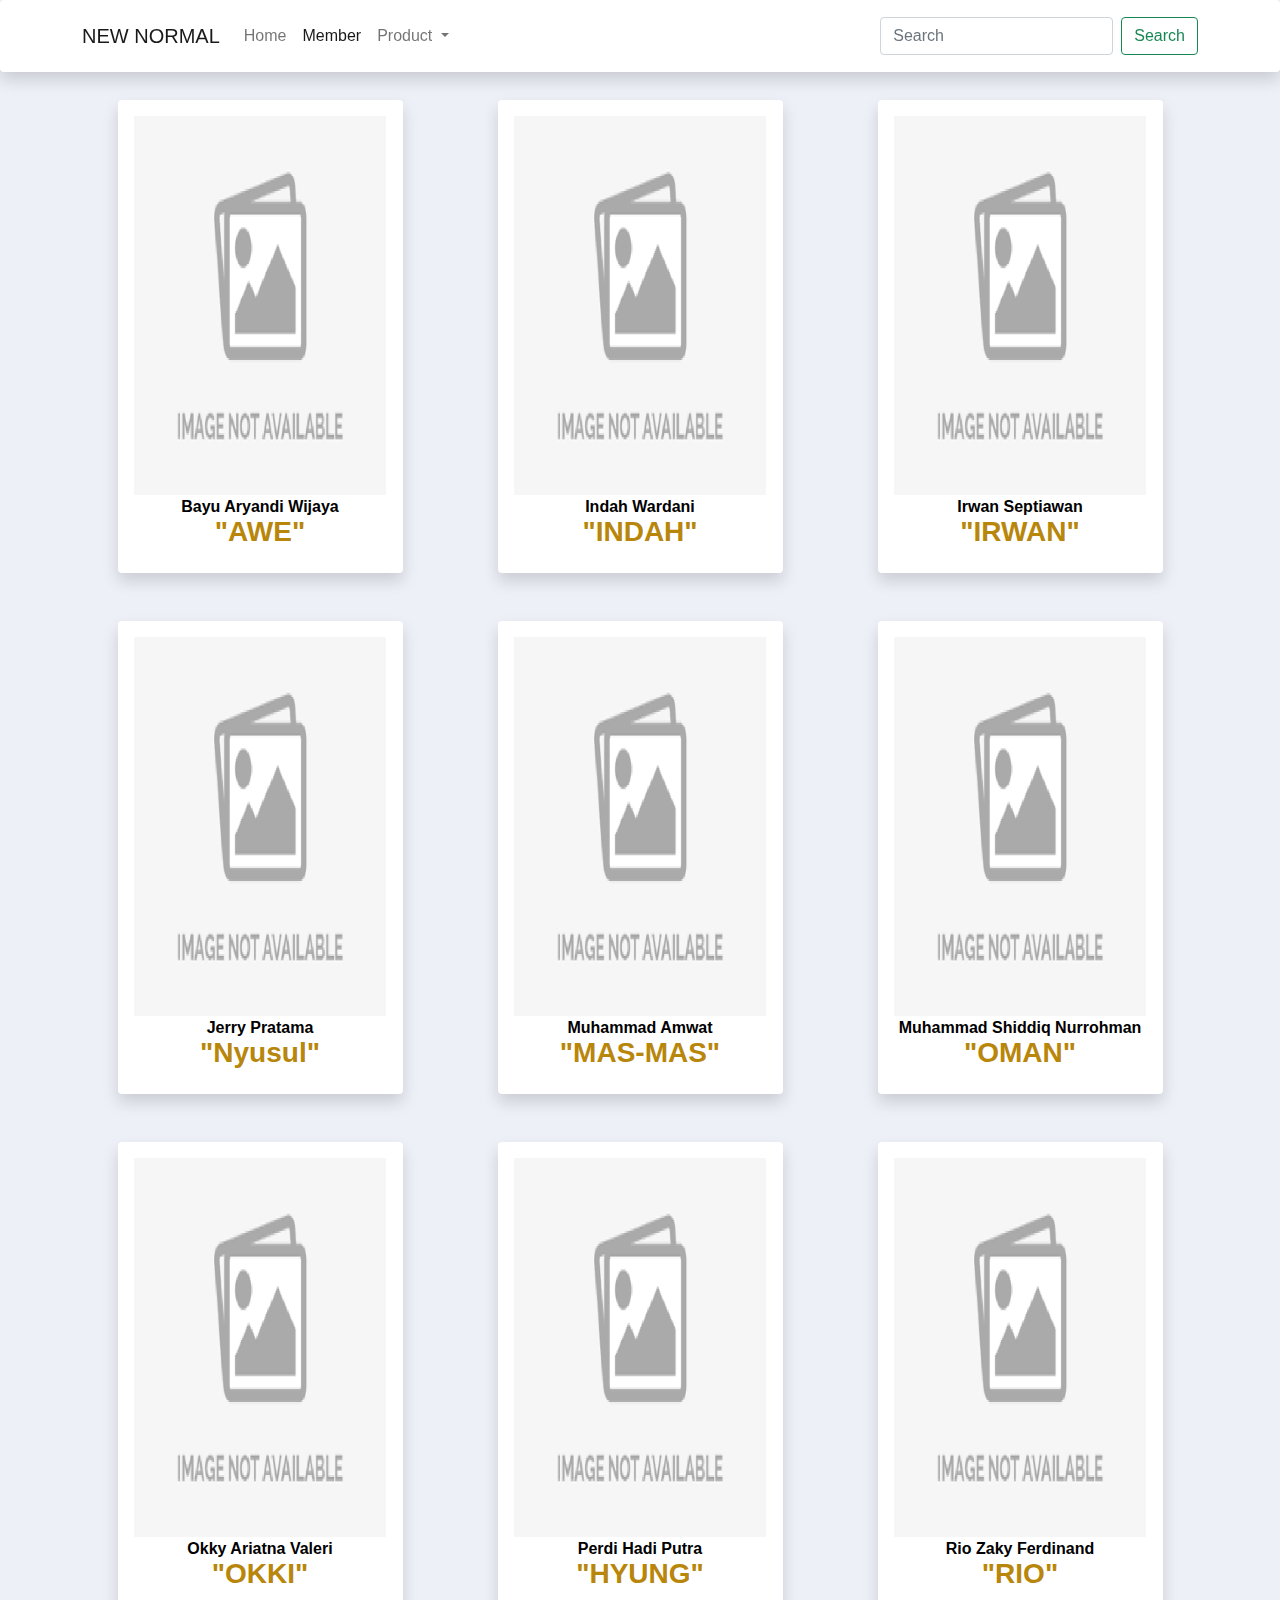
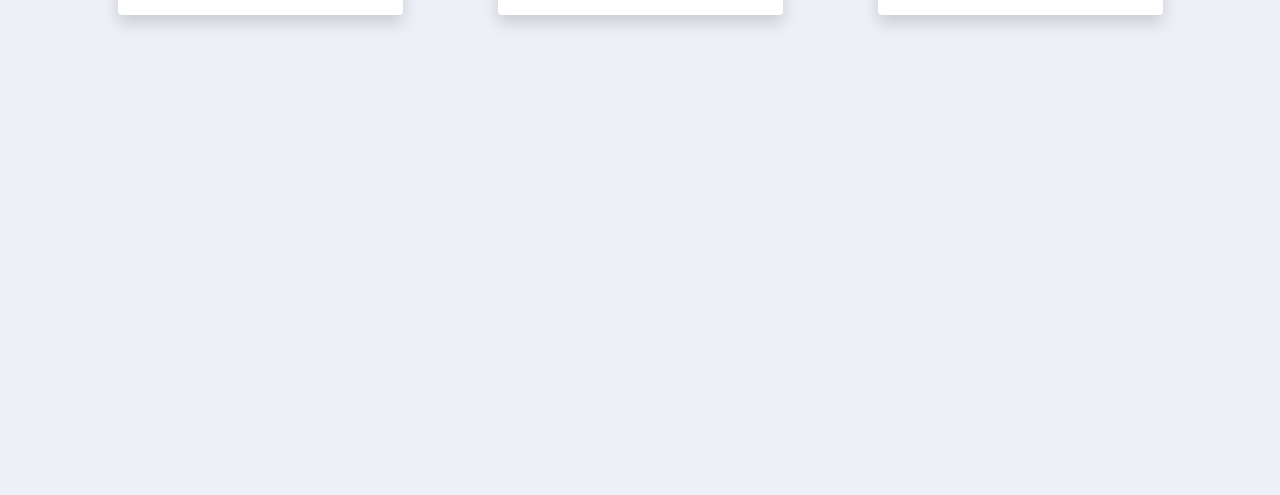
<file: member.html>
<!doctype html>
<html lang="en">

<head>
    <!-- Required meta tags -->
    <meta charset="utf-8">
    <meta name="viewport" content="width=device-width, initial-scale=1">
    <!-- MDB -->
    <!-- <link rel="stylesheet" href="bootstrap-5.0.2-dist/css/mdb.min.css" /> -->


    <!-- MDB icon -->
    <!-- <link rel="icon" href="img/mdb-favicon.ico" type="image/x-icon" /> -->
    <!-- Font Awesome -->
    <!-- <link rel="stylesheet" href="https://use.fontawesome.com/releases/v5.15.2/css/all.css" /> -->

    <!-- Bootstrap CSS -->
    <!-- <link href="https://cdn.jsdelivr.net/npm/bootstrap@5.0.2/dist/css/bootstrap.min.css" rel="stylesheet" integrity="sha384-EVSTQN3/azprG1Anm3QDgpJLIm9Nao0Yz1ztcQTwFspd3yD65VohhpuuCOmLASjC" crossorigin="anonymous">-->
    <link href="bootstrap-5.0.2-dist/css/bootstrap.min.css" rel="stylesheet">
    <link rel="preconnect" href="https://fonts.gstatic.com" crossorigin>
    <link href="https://fonts.googleapis.com/css2?family=Montserrat:wght@100;600&display=swap" rel="stylesheet">
    <link href="style.css" rel="stylesheet">
    <title>New Normal</title>
    <style>
        * {
            font-family: sans-serif;
            font-weight: 400;
        }
    </style>

</head>

<body>

    <!--Navbar Start-->
    <nav class="navbar navbar-expand-lg navbar-light bg-white fixed-top shadow p-3 mb-5 bg-body rounded">
        <div class="container">
            <a class="navbar-brand" href="index.html">NEW NORMAL</a>
            <button class="navbar-toggler" type="button" data-bs-toggle="collapse" data-bs-target="#navbarSupportedContent" aria-controls="navbarSupportedContent" aria-expanded="false" aria-label="Toggle navigation">
            <span class="navbar-toggler-icon"></span>
          </button>
            <div class="collapse navbar-collapse " id="navbarSupportedContent">
                <ul class="navbar-nav me-auto mb-2 mb-lg-0 ">
                    <li class="nav-item">
                        <a class="nav-link" href="index.html">Home</a>
                    </li>
                    <li class="nav-item">
                        <a class="nav-link active" aria-current="page" href="member.html">Member</a>
                    </li>
                    <li class="nav-item dropdown">
                        <a class="nav-link dropdown-toggle" href="#" id="navbarDropdown" role="button" data-bs-toggle="dropdown" aria-expanded="false">
                  Product
                </a>
                        <ul class="dropdown-menu" aria-labelledby="navbarDropdown">
                            <li><a class="dropdown-item" href="t-shirt.html">T-Shirt</a></li>
                            <li><a class="dropdown-item" href="social-media-desain.html">Social Media Design</a></li>
                        </ul>
                    </li>
                </ul>
                <form class="d-flex">
                    <input class="form-control me-2" type="search" placeholder="Search" aria-label="Search">
                    <button class="btn btn-outline-success" type="submit">Search</button>
                </form>
            </div>
        </div>
    </nav>
    <!--Navbar End-->

    <!--Member Start-->
    <section class="member">
        <div class="container">
            <div class="row justify-content-around">
                <div class=" col-sm-6 col-md-3  shadow p-3 mb-5 bg-body rounded text-center">
                    <a class="foto">
                        <img src="img/noImageAvailable copy.png" class="thumb img-fluid">

                        <p class="fw-bold">Bayu Aryandi Wijaya</p>
                    </a>
                    <h3 class="fw-bolder">"AWE"</h3>
                </div>
                <div class=" col-sm-6 col-md-3  shadow p-3 mb-5 bg-body rounded text-center">
                    <a class="foto">
                        <img src="img/noImageAvailable copy.png" class="thumb img-fluid">
                        <p class="fw-bold">Indah Wardani</p>
                    </a>
                    <h3 class="fw-bolder">"INDAH"</h3>
                </div>

                <div class=" col-sm-6 col-md-3 shadow p-3 mb-5 bg-body rounded text-center">
                    <a class="foto">
                        <img src="img/noImageAvailable copy.png" class="thumb img-fluid">

                        <p class="fw-bold">Irwan Septiawan</p>
                    </a>
                    <h3 class="fw-bolder">"IRWAN"</h3>
                </div>
            </div>
            <div class="row justify-content-around">
                <div class=" col-sm-6 col-md-3  shadow p-3 mb-5 bg-body rounded text-center">
                    <a class="foto">
                        <img src="img/noImageAvailable copy.png" class="thumb img-fluid">

                        <p class="fw-bold">Jerry Pratama</p>
                    </a>
                    <h3 class="fw-bolder">"Nyusul"</h3>
                </div>
                <div class=" col-sm-6 col-md-3  shadow p-3 mb-5 bg-body rounded text-center">
                    <a class="foto">
                        <img src="img/noImageAvailable copy.png" class="thumb img-fluid">
                        <p class="fw-bold">Muhammad Amwat</p>
                    </a>
                    <h3 class="fw-bolder">"MAS-MAS"</h3>
                </div>

                <div class=" col-sm-6 col-md-3 shadow p-3 mb-5 bg-body rounded text-center">
                    <a class="foto">
                        <img src="img/noImageAvailable copy.png" class="thumb img-fluid">

                        <p class="fw-bold">Muhammad Shiddiq Nurrohman</p>
                    </a>
                    <h3 class="fw-bolder">"OMAN"</h3>
                </div>
            </div>
            <div class="row justify-content-around">
                <div class=" col-sm-6 col-md-3  shadow p-3 mb-5 bg-body rounded text-center">
                    <a class="foto">
                        <img src="img/noImageAvailable copy.png" class="thumb img-fluid">

                        <p class="fw-bold">Okky Ariatna Valeri</p>
                    </a>
                    <h3 class="fw-bolder">"OKKI"</h3>
                </div>
                <div class=" col-sm-6 col-md-3  shadow p-3 mb-5 bg-body rounded text-center">
                    <a class="foto">
                        <img src="img/noImageAvailable copy.png" class="thumb img-fluid">
                        <p class="fw-bold">Perdi Hadi Putra</p>
                    </a>
                    <h3 class="fw-bolder">"HYUNG"</h3>
                </div>

                <div class=" col-sm-6 col-md-3 shadow p-3 mb-5 bg-body rounded text-center">
                    <a class="foto">
                        <img src="img/noImageAvailable copy.png" class="thumb img-fluid">

                        <p class="fw-bold">Rio Zaky Ferdinand</p>
                    </a>
                    <h3 class="fw-bolder">"RIO"</h3>
                </div>
            </div>
        </div>
    </section>

    <br><br><br><br><br>
    <br><br><br>
    <br>
    <br>
    <br>
    <br>
    <br>
    <br>
    <br><br>
    <br>
    <br>


    <!--Member End-->

    <!-- Optional JavaScript; choose one of the two! -->

    <!-- Option 1: Bootstrap Bundle with Popper -->

    <script src="bootstrap-5.0.2-dist/js/jquery-3.6.0.min.js"></script>
    <script src="https://cdn.jsdelivr.net/npm/bootstrap@5.0.2/dist/js/bootstrap.bundle.min.js" integrity="sha384-MrcW6ZMFYlzcLA8Nl+NtUVF0sA7MsXsP1UyJoMp4YLEuNSfAP+JcXn/tWtIaxVXM" crossorigin="anonymous"></script>
    <script src="bootstrap-5.0.2-dist/js/script.js"></script>
    <!-- Option 2: Separate Popper and Bootstrap JS -->

    <!--<script src="https://cdn.jsdelivr.net/npm/@popperjs/core@2.9.2/dist/umd/popper.min.js" integrity="sha384-IQsoLXl5PILFhosVNubq5LC7Qb9DXgDA9i+tQ8Zj3iwWAwPtgFTxbJ8NT4GN1R8p" crossorigin="anonymous"></script>
    <script src="https://cdn.jsdelivr.net/npm/bootstrap@5.0.2/dist/js/bootstrap.min.js" integrity="sha384-cVKIPhGWiC2Al4u+LWgxfKTRIcfu0JTxR+EQDz/bgldoEyl4H0zUF0QKbrJ0EcQF" crossorigin="anonymous"></script>-->
</body>

</html>
</file>
<file: style.css>
.carousel-item img {
        width: 500px;
        max-height: 600px;
    }
    
    .carousel-slide {
        max-width: 600px;
    }
    
    .slide {
        margin-top: 50px;
        width: 600px;
    }
    
    .jumbotron {
        margin-top: 50px;
    }
    
    body {
        background: #eef0f8;
    }
    
    .jumbotron img {
        width: 200px;
    }
    
    .member {
        margin-top: 100px;
    }
    /*testimon*/
    /*akhir*/
    
    .col-sm-6 a:hover,
    .col-sm-6 p:hover {
        opacity: 0.5;
        cursor: pointer;
    }
    
    .col-sm-6 a {
        color: black;
        text-decoration: none;
    }
    
    .fw-bolder {
        color: darkgoldenrod;
        margin-top: -20px;
    }
    /* footer {
        height: 100%;
    }
     */
    
    .py-5 {
        margin-top: 15%;
    }
    
    .album {
        margin-top: -7%;
    }
    
    .footer.btn-circle.btn-sm {
        width: 30px;
        height: 30px;
        padding: 6px 0px;
        border-radius: 15px;
        font-size: 8px;
        text-align: center;
    }
    
    .footer.btn-circle.btn-md {
        width: 50px;
        height: 50px;
        padding: 7px 10px;
        border-radius: 25px;
        font-size: 10px;
        text-align: center;
    }
    
    .footer.btn-circle.btn-xl {
        width: 70px;
        height: 70px;
        padding: 10px 16px;
        border-radius: 35px;
        font-size: 12px;
        text-align: center;
    }
    /* style="width: 299.33px; height: 215.6px; padding-left: 4rem; padding-right: 4rem;" */
</file>
